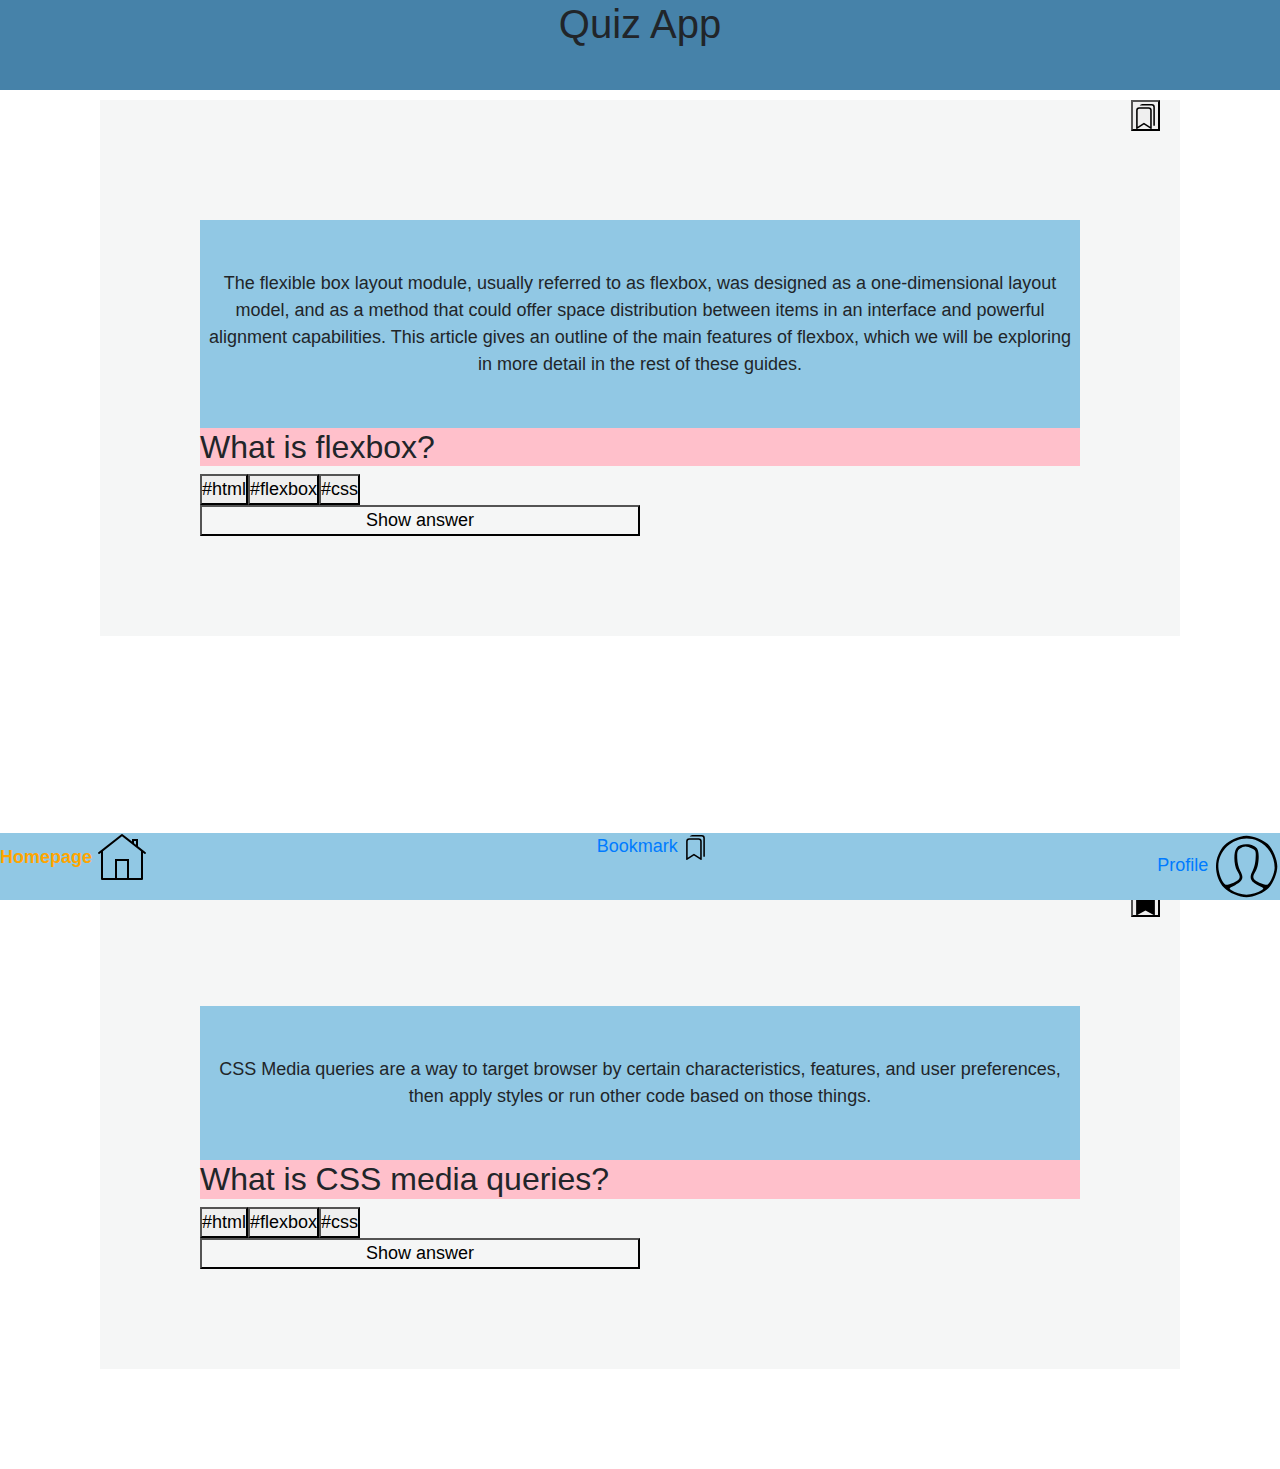
<file: index.html>
<!DOCTYPE html>
<html lang="en">
  <head>
    <meta charset="UTF-8" />
    <meta name="viewport" content="width=device-width, initial-scale=1.0" />
    <title>Homepage</title>
    <link rel="stylesheet" href="https://cdn.jsdelivr.net/npm/bootstrap@4.4.1/dist/css/bootstrap.min.css" integrity="sha384-Vkoo8x4CGsO3+Hhxv8T/Q5PaXtkKtu6ug5TOeNV6gBiFeWPGFN9MuhOf23Q9Ifjh" crossorigin="anonymous">
    <link rel="stylesheet" href="./css/styles.css" />
    <script src="./index.js"></script>
  </head>
  <body>
    <header>
      <h1>Quiz App</h1>
    </header>
    <main>
<section class="question-card">
    <div id="answer-1">
        The flexible box layout module, usually referred to as flexbox, was designed as a one-dimensional layout model, and as a method that could offer space distribution between items in an interface and powerful alignment capabilities. This article gives an outline of the main features of flexbox, which we will be exploring in more detail in the rest of these guides.


        </div>
    <h2 class="question-card--title">What is flexbox?</h2>


    <button class="question-card--bookmark">
        <img src="./images/svg/icon-bookmark.svg" alt="bookmark icon" />
    </button>
   

    <section class="question-card--category">
        <button class="question-card--tag">#html</button
            ><button class="question-card--tag">#flexbox</button
            ><button class="question-card--tag">#css</button>
    </section>

 <button type="button" id="question-card--button-1" onclick="toggleAnswer('answer-1', 'question-card--button-1')">Show answer</button>
  </section>
  
  <section class="question-card">
    <div id="answer-2">
        CSS Media queries are a way to target browser by certain characteristics, features, and user preferences, then apply styles or run other code based on those things.

        </div>
  
    <h2 class="question-card--title">What is CSS media queries?</h2>
    
    
  
        <button class="question-card--bookmark">
        <img src="./images/svg/bookmark-fill.svg" alt="bookmark icon" />
    </button>
   

    <section class="question-card--category">
        <button class="question-card--tag">#html</button
            ><button class="question-card--tag">#flexbox</button
            ><button class="question-card--tag">#css</button>
    </section>
 <button type="button" id="question-card--button-2" onclick="toggleAnswer('answer-2', 'question-card--button-2')">Show answer</button>
  </section>

  
    </main>


    <nav>
        <ul class="navbar-list">
            <li class="navbar-list--item">
              <a href="./index.html"  class="current"> Homepage</a>
             
                <img src="./images/svg/icon-home.svg" alt="home icon" />
              </a>
            </li>
            <li class="navbar-list--item"><a href="./bookmark.html"> Bookmark
                 <img src="./images/svg/icon-bookmark.svg" alt="bookmark icon" />
                </a></li>
            <li class="navbar-list--item"><a href="#profile"> Profile <img src="./images/svg/icon-profile.svg" alt="profile icon" /></a></li>
          </ul>
    </nav>

  </body>

</html>
</file>
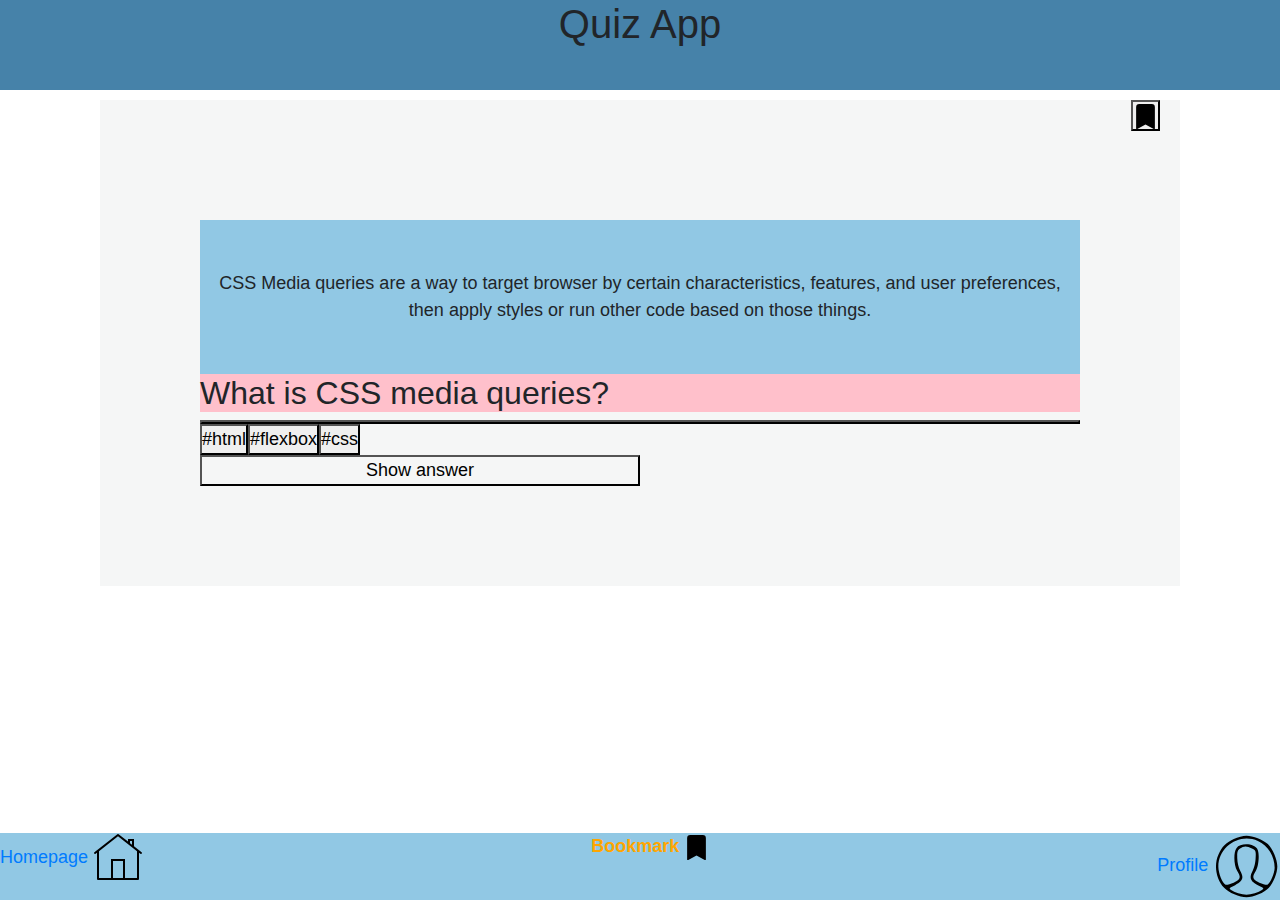
<file: bookmark.html>
<!DOCTYPE html>
<html lang="en">
  <head>
    <meta charset="UTF-8" />
    <meta name="viewport" content="width=device-width, initial-scale=1.0" />
    <title>Homepage</title>
    <link rel="stylesheet" href="https://cdn.jsdelivr.net/npm/bootstrap@4.4.1/dist/css/bootstrap.min.css" integrity="sha384-Vkoo8x4CGsO3+Hhxv8T/Q5PaXtkKtu6ug5TOeNV6gBiFeWPGFN9MuhOf23Q9Ifjh" crossorigin="anonymous">
    <link rel="stylesheet" href="./css/styles.css" />
    <script src="./index.js"></script>
  </head>
  <body>
    <header>
      <h1>Quiz App</h1>
    </header>
    <main>

        
  
  <section class="question-card">
    <div id="answer-2">
        CSS Media queries are a way to target browser by certain characteristics, features, and user preferences, then apply styles or run other code based on those things.

        </div>
    <h2 class="question-card--title">What is CSS media queries?</h2>
    <button class="card__bookmark"> <button class="question-card--bookmark">
        <img src="./images/svg/bookmark-fill.svg" alt="bookmark icon" />
    </button></button>
   

    <section class="question-card--category">
        <button class="question-card--tag">#html</button
            ><button class="question-card--tag">#flexbox</button
            ><button class="question-card--tag">#css</button>
    </section>
 <button type="button" id="question-card--button-2" onclick="toggleAnswer('answer-2', 'question-card--button-2')">Show answer</button>
  </section>

  
    </main>


    <nav>
        <ul class="navbar-list">
            <li class="navbar-list--item">
              <a href="./index.html"> Homepage</a>
             
                <img src="./images/svg/icon-home.svg" alt="home icon" />
              </a>
            </li>
            <li class="navbar-list--item"><a href="./bookmark.html"  class="current"> Bookmark
               
                 <img src="./images/svg/bookmark-fill.svg" alt="bookmark icon">
                </a></li>
            <li class="navbar-list--item"><a href="#profile"> Profile <img src="./images/svg/icon-profile.svg" alt="profile icon" /></a></li>
          </ul>
    </nav>


  </body>

</html>
</file>
<file: css/styles.css>
@import "./global.css";
@import "./components/header.css";
@import "./components/navigation.css";
@import "./components/card.css";
@import "./components/button.css";
</file>
